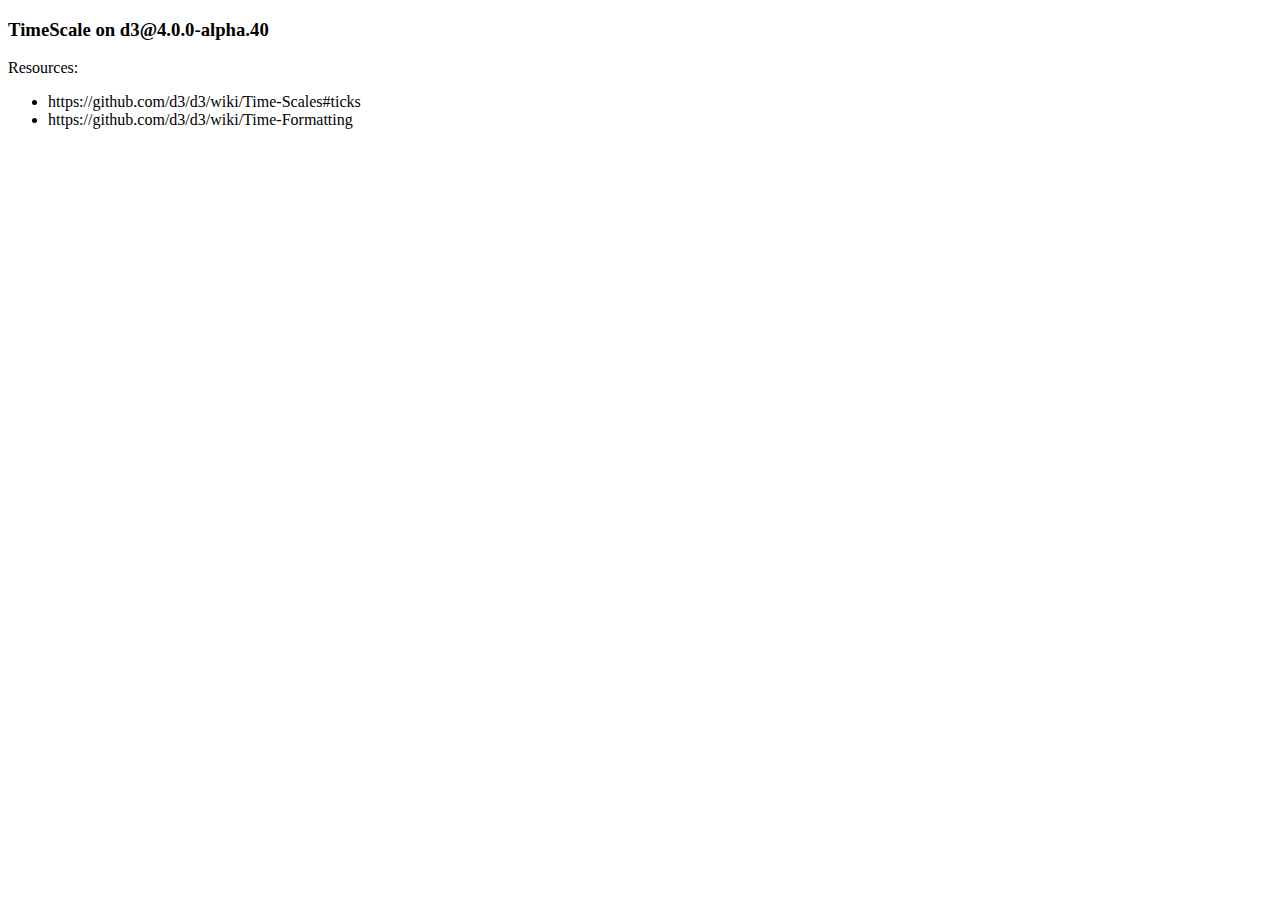
<file: test_cloud/test_x_axis_ticks_with_date.html>
<!DOCTYPE html>
<body>
<!-- <script src="//npmcdn.com/d3@4.0.0-alpha.40/build/d3.min.js"></script> -->
<script src="https://d3js.org/d3.v4.min.js"></script>
<script src="https://d3js.org/d3-scale-chromatic.v1.min.js"></script>
<script src="https://d3js.org/d3-geo-projection.v2.min.js"></script>
<h3>TimeScale on d3@4.0.0-alpha.40</h3>
Resources:
<ul>
  <li>https://github.com/d3/d3/wiki/Time-Scales#ticks</li>
  <li>https://github.com/d3/d3/wiki/Time-Formatting</li>

  <script>
      console.clear();

// Setup svg
var	margin = {top: 20, right: 20, bottom: 20, left: 40},
    width = 960 - margin.left - margin.right,
    height = 500 - margin.top - margin.bottom,
		totalWidth = width + margin.left + margin.right,
		totalHeight = height + margin.top + margin.bottom;
    
var svg = d3
	.select("body")
	.append("svg")
    .attr("width", totalWidth)
    .attr("height", totalHeight)
  .append("g")
    .attr("transform", "translate(" + margin.left + "," + margin.top + ")");

const DAY = 24*3600*1000
let length = 10;
let data = Array
	.from({length}, (e,i)=>i*DAY)
	.map(v=>new Date(v))
  
let x = d3
		.scaleTime()
		.range([0, totalWidth])
    .domain(d3.extent(data));

let xAxis = d3
	.axisBottom(x)
  .ticks(d3.timeDay, 3)
  .tickFormat(d3.timeFormat("%a %d"))

svg.call(xAxis);
  </script>
</ul>
</file>
